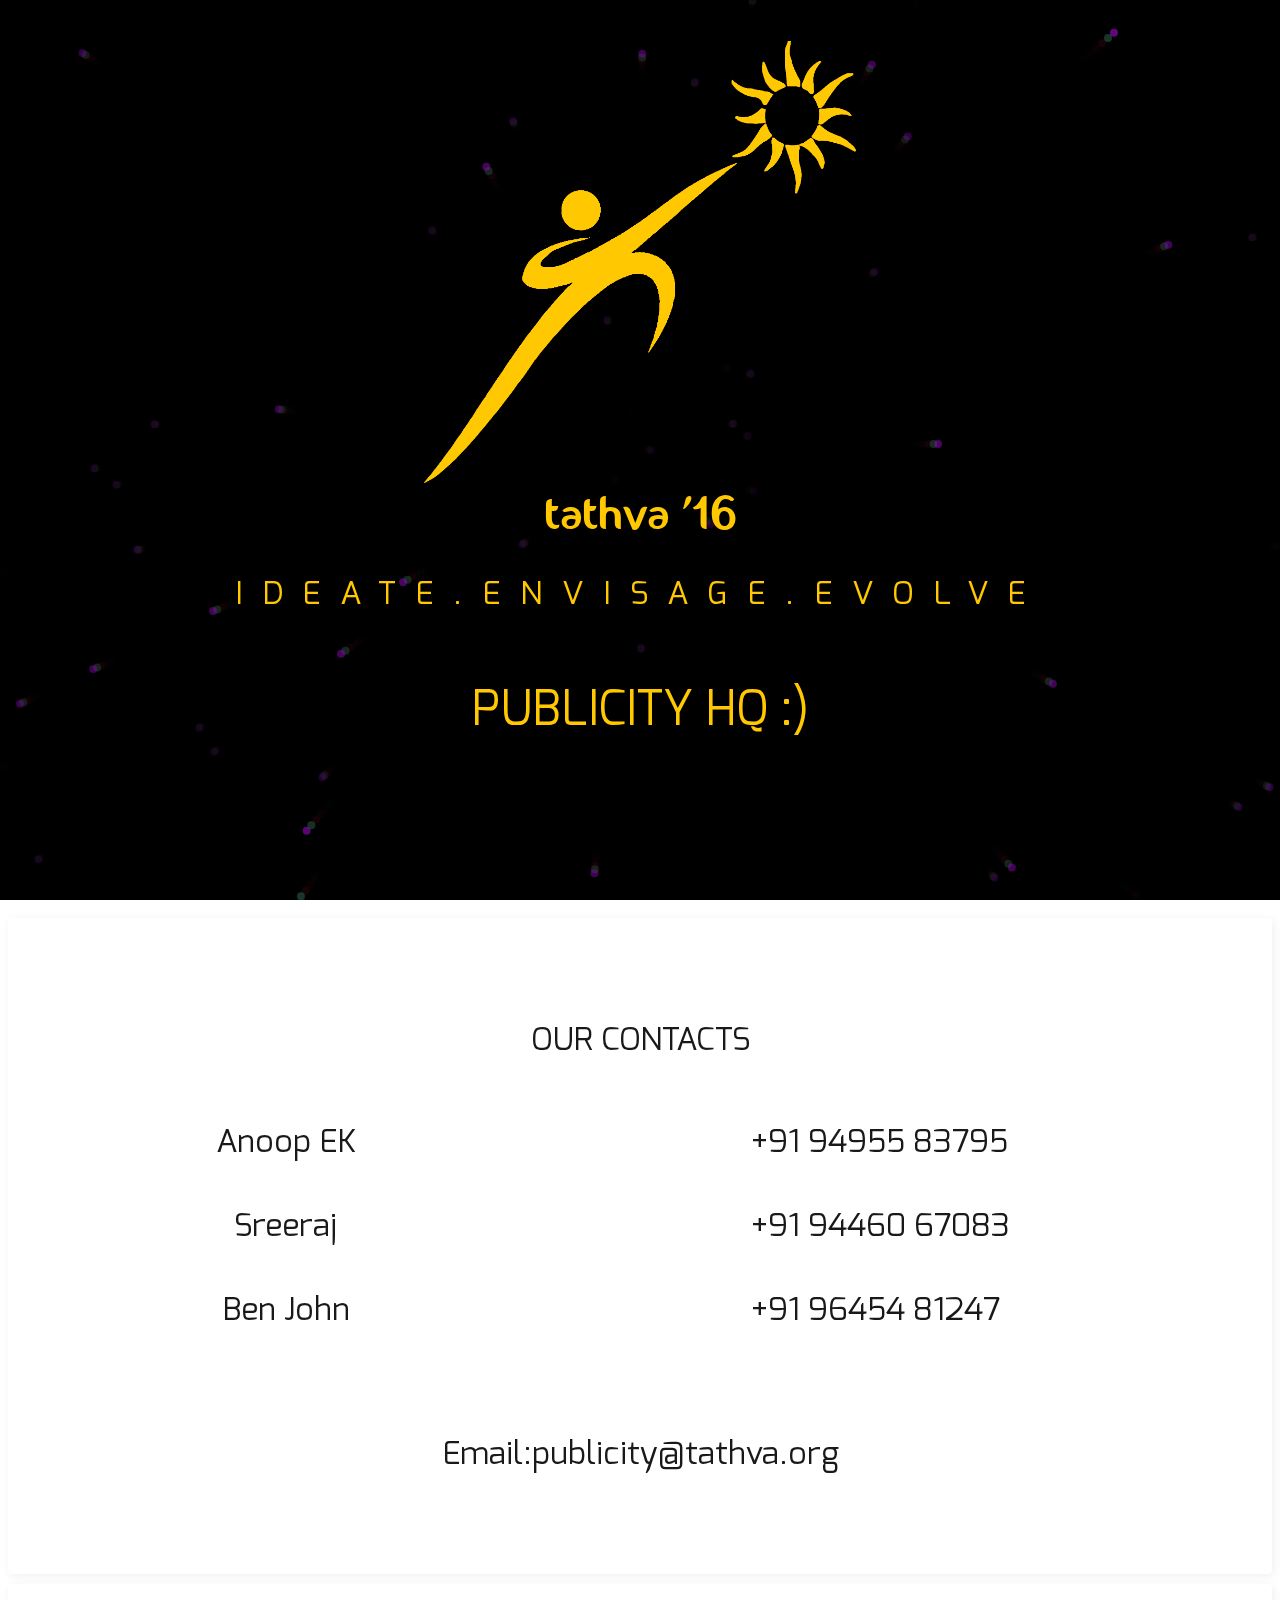
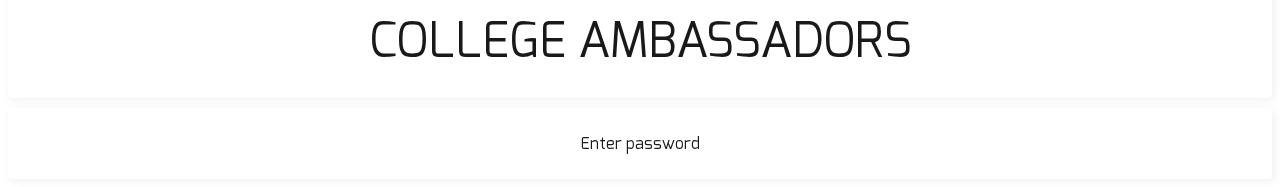
<file: CA_admin/index.html>
<html>
<head>
  <link rel="stylesheet" href="fonts/fonts.css">
  <link rel="stylesheet" href="css/style.css">
  <script src="js/jquery.js"></script>
  <script src="js/jquery.corner.js"></script>
  <script src="js/submission.js"></script>
  <script src="js/background.js"></script>
  <script src="js/positioning.js"></script>
  <title>Publicity HQ - Tathva '16</title>
</head>
<body>
  <div id="background_container">
      <canvas id="background"></canvas>
  </div>
  <div id='front_page'>
    <div id="front_block">
      <img src="images/tathva.png" id="tathva_man"><center>
      <div id="tathva_title">tathva '16</div>
      <div id="tathva_tagline">IDEATE.ENVISAGE.EVOLVE</div>
        <div id='sap_heading'>PUBLICITY HQ :)</div>
      <center>
    </div>
  </div>

  <div id="contacts" class="form_row">
    <div class="Heading" id="contacts_heading">OUR CONTACTS</div>
    <div id="contacts_space">
      <div id="names">
        <div>Anoop EK</div><br>
        <div>Sreeraj</div><br>
        <div>Ben John</div><br>
      </div>
      <div id="numbers">
        <div>+91 94955 83795</div><br>
        <div>+91 94460 67083</div><br>
        <div>+91 96454 81247</div><br>
      </div>
    </div>
    <div id='mail_id'>Email:publicity@tathva.org</div>
  </div>
  <div id='tc'>
    <div id="tc_contents" class="content">

    </div>
  </div>
  <div class="form_row Heading" id='ca_heading'>COLLEGE AMBASSADORS</div>
  <div id="contacts_list">
    <div class='form_row'><div class='.text_input' contenteditable="true" id='password'>Enter password</div></div>
  </div>
</body>
</html>
</file>
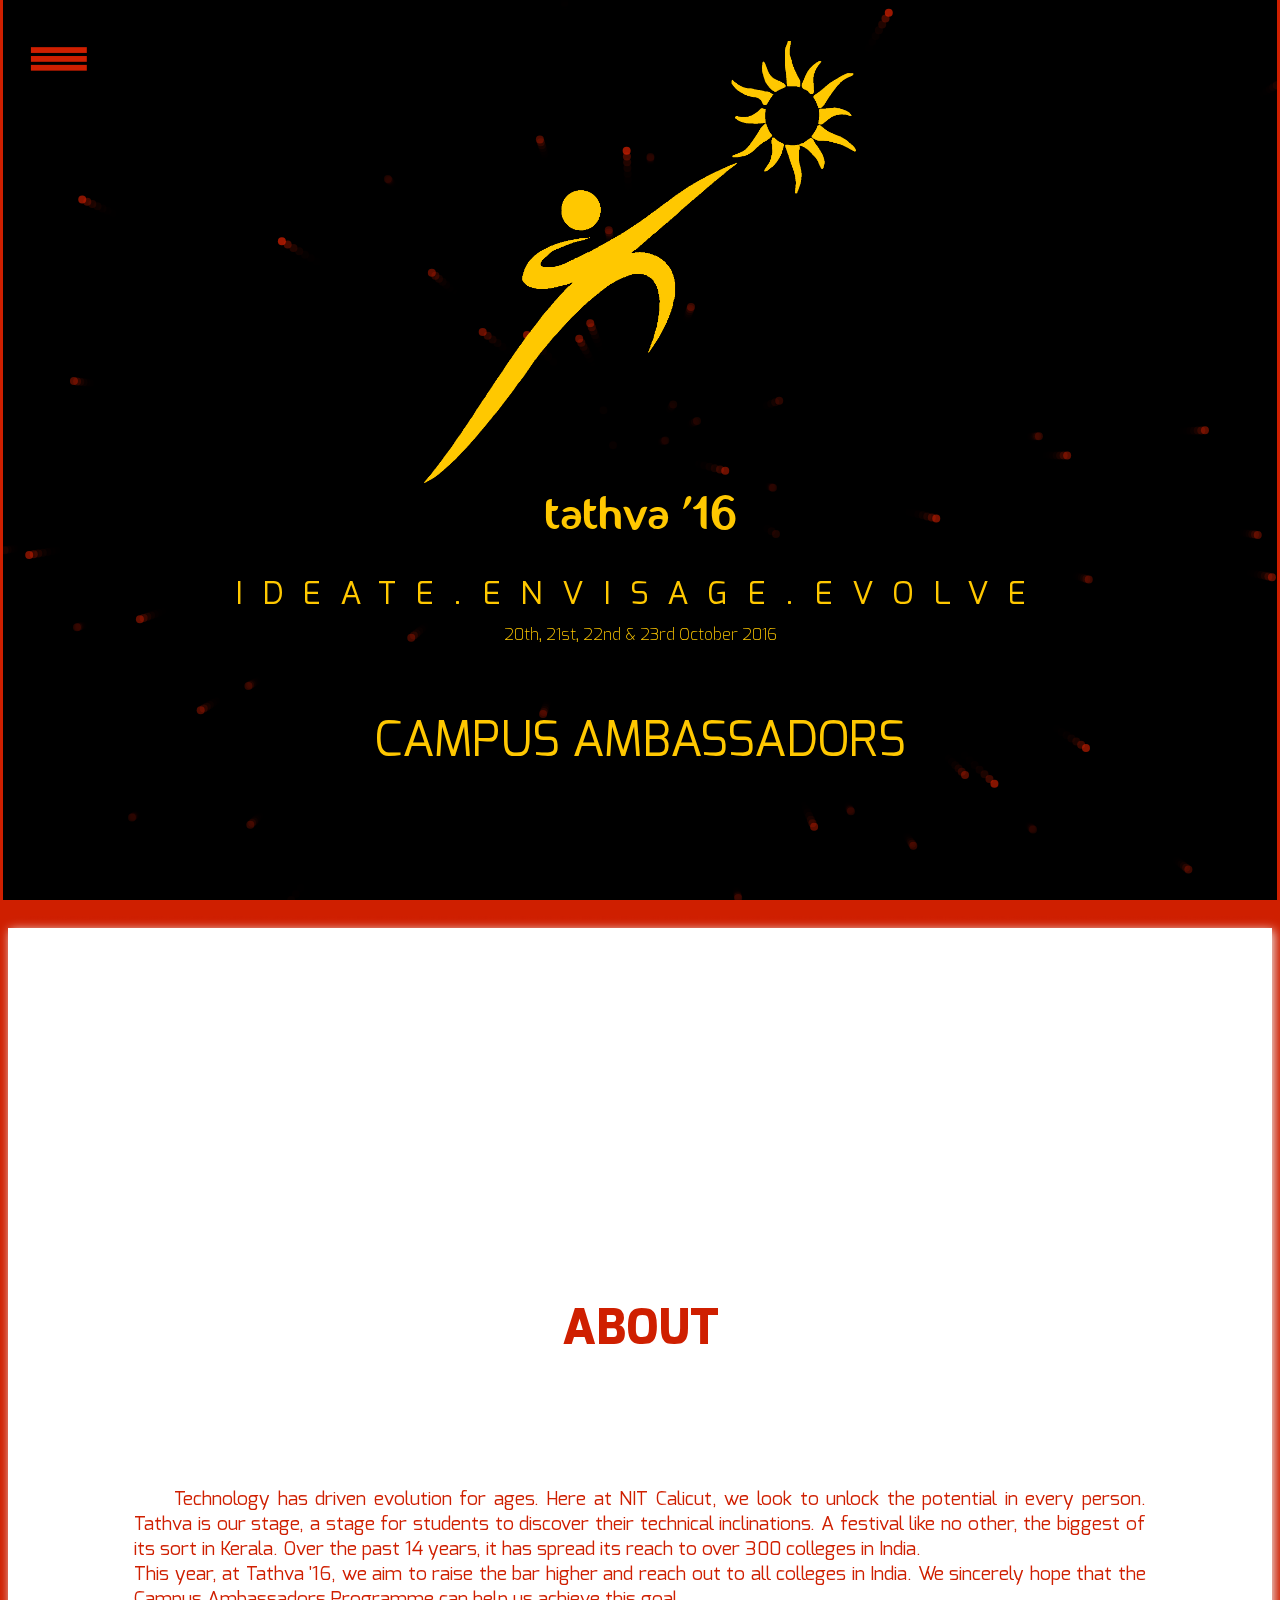
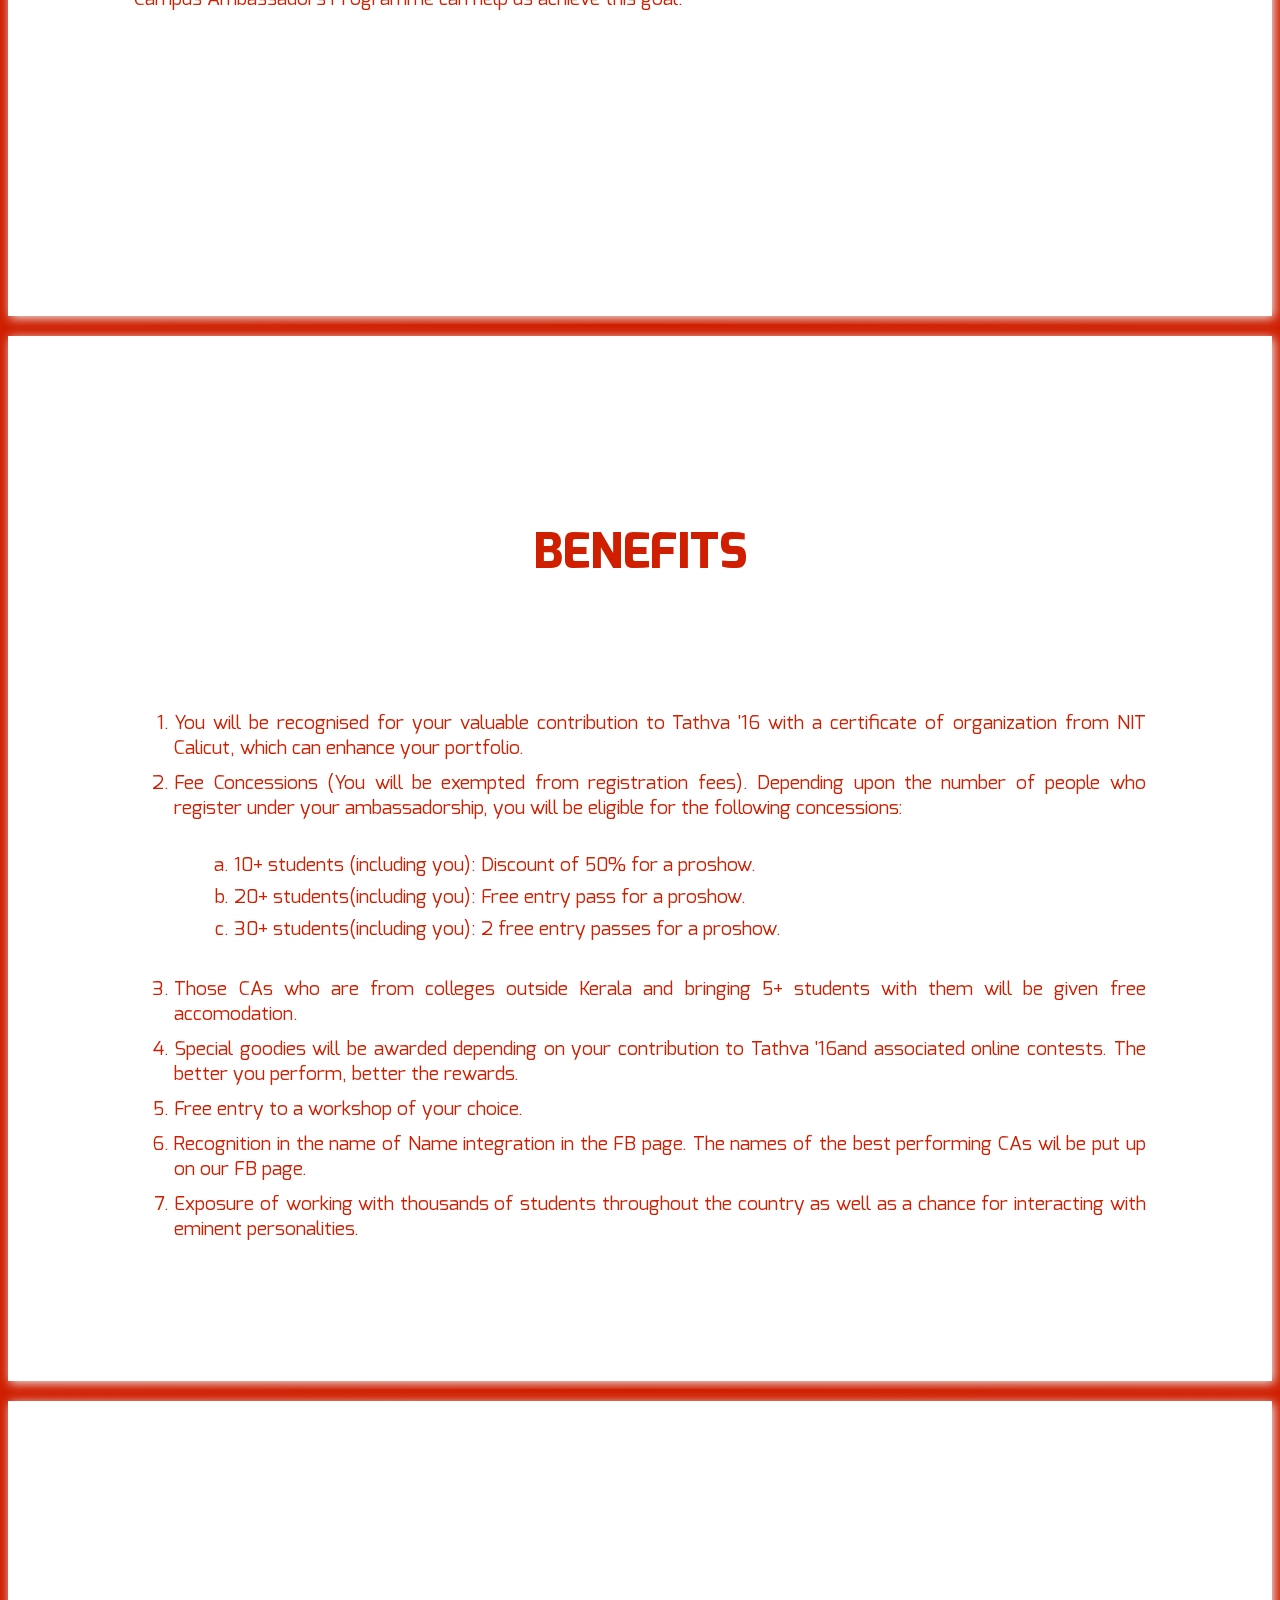
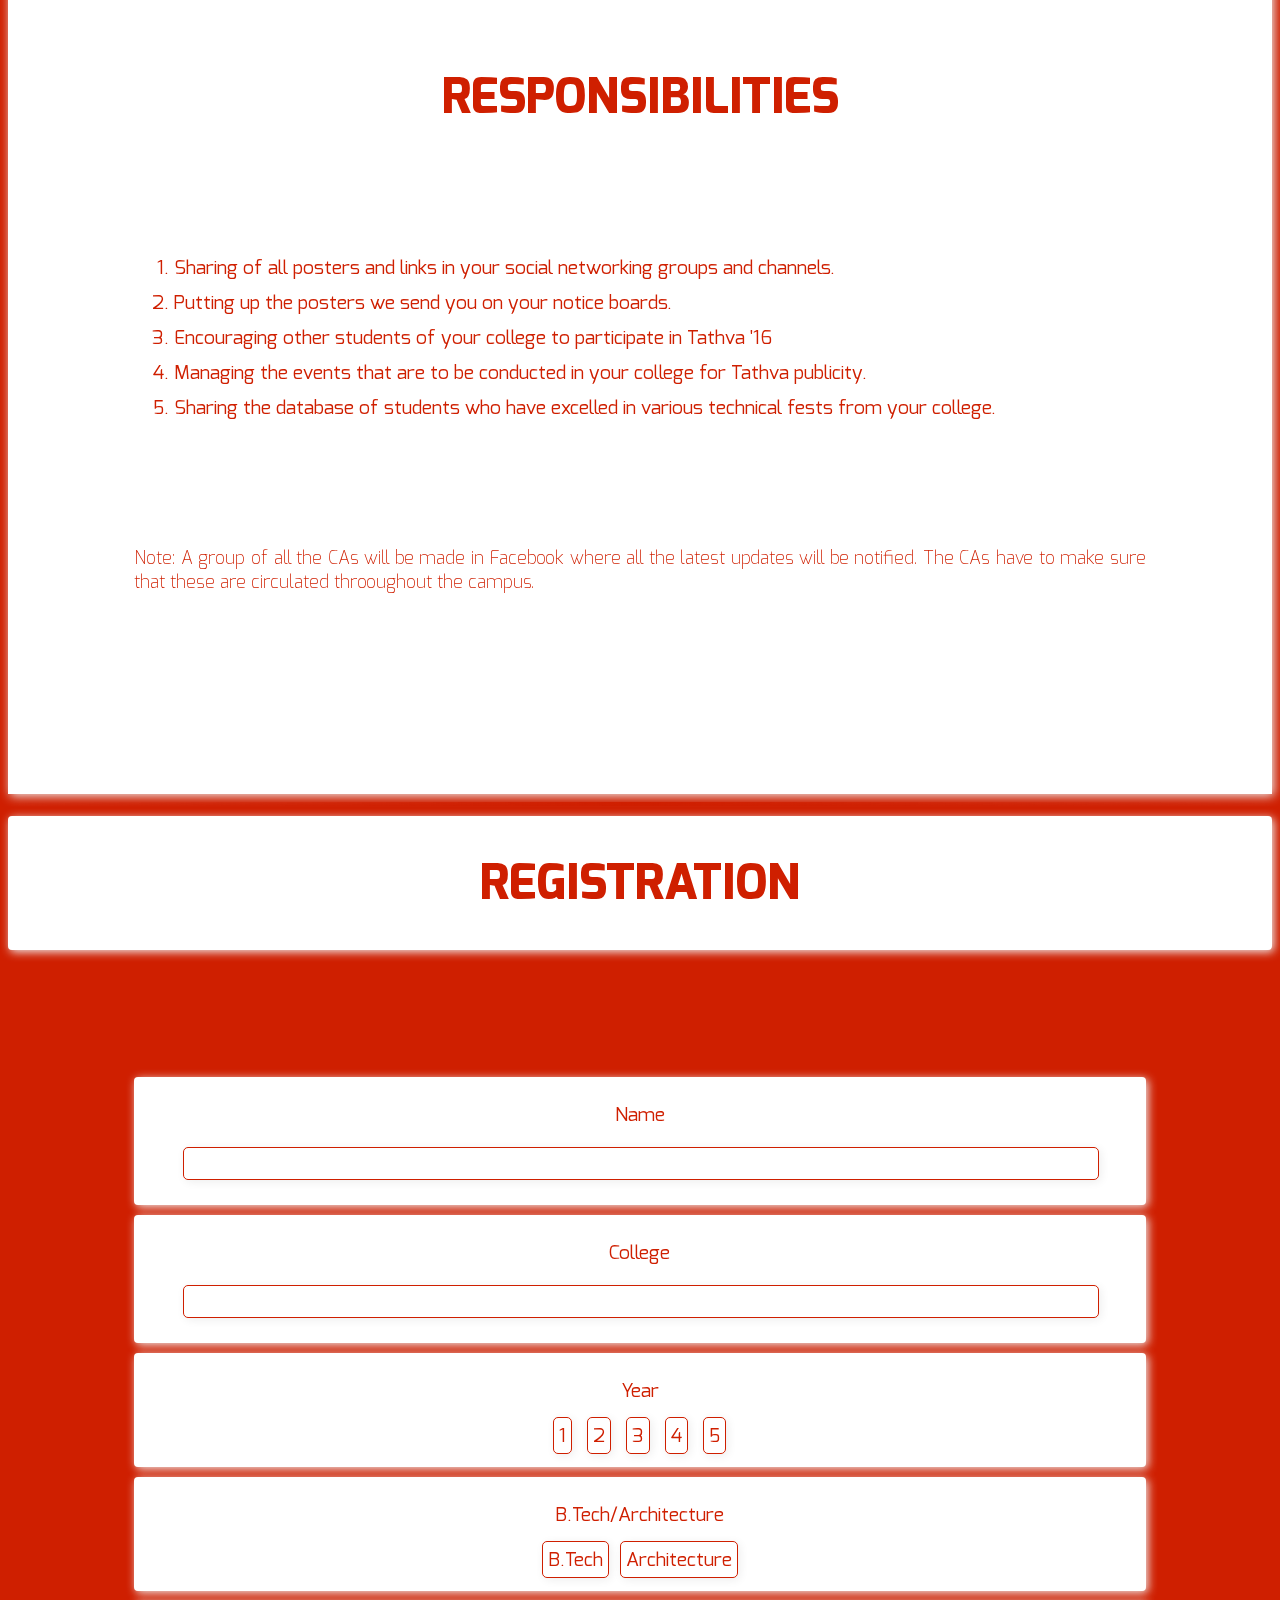
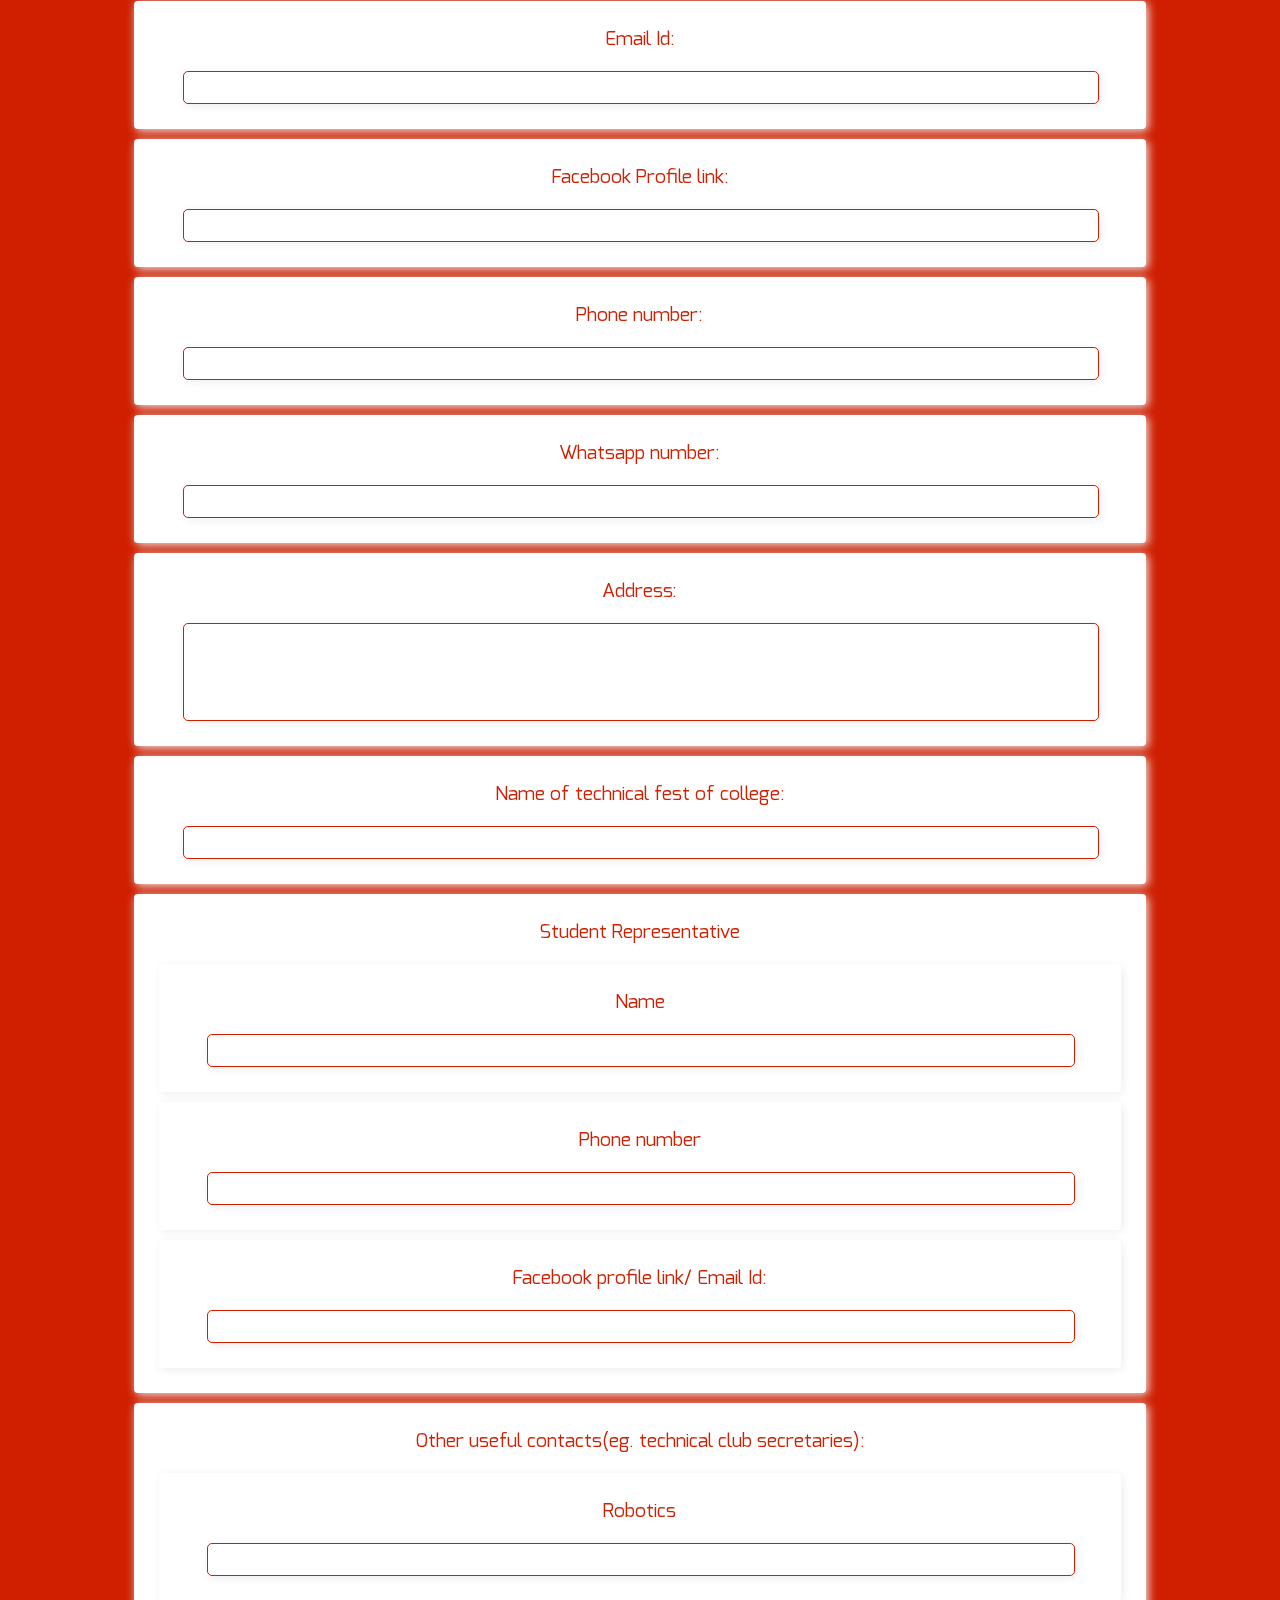
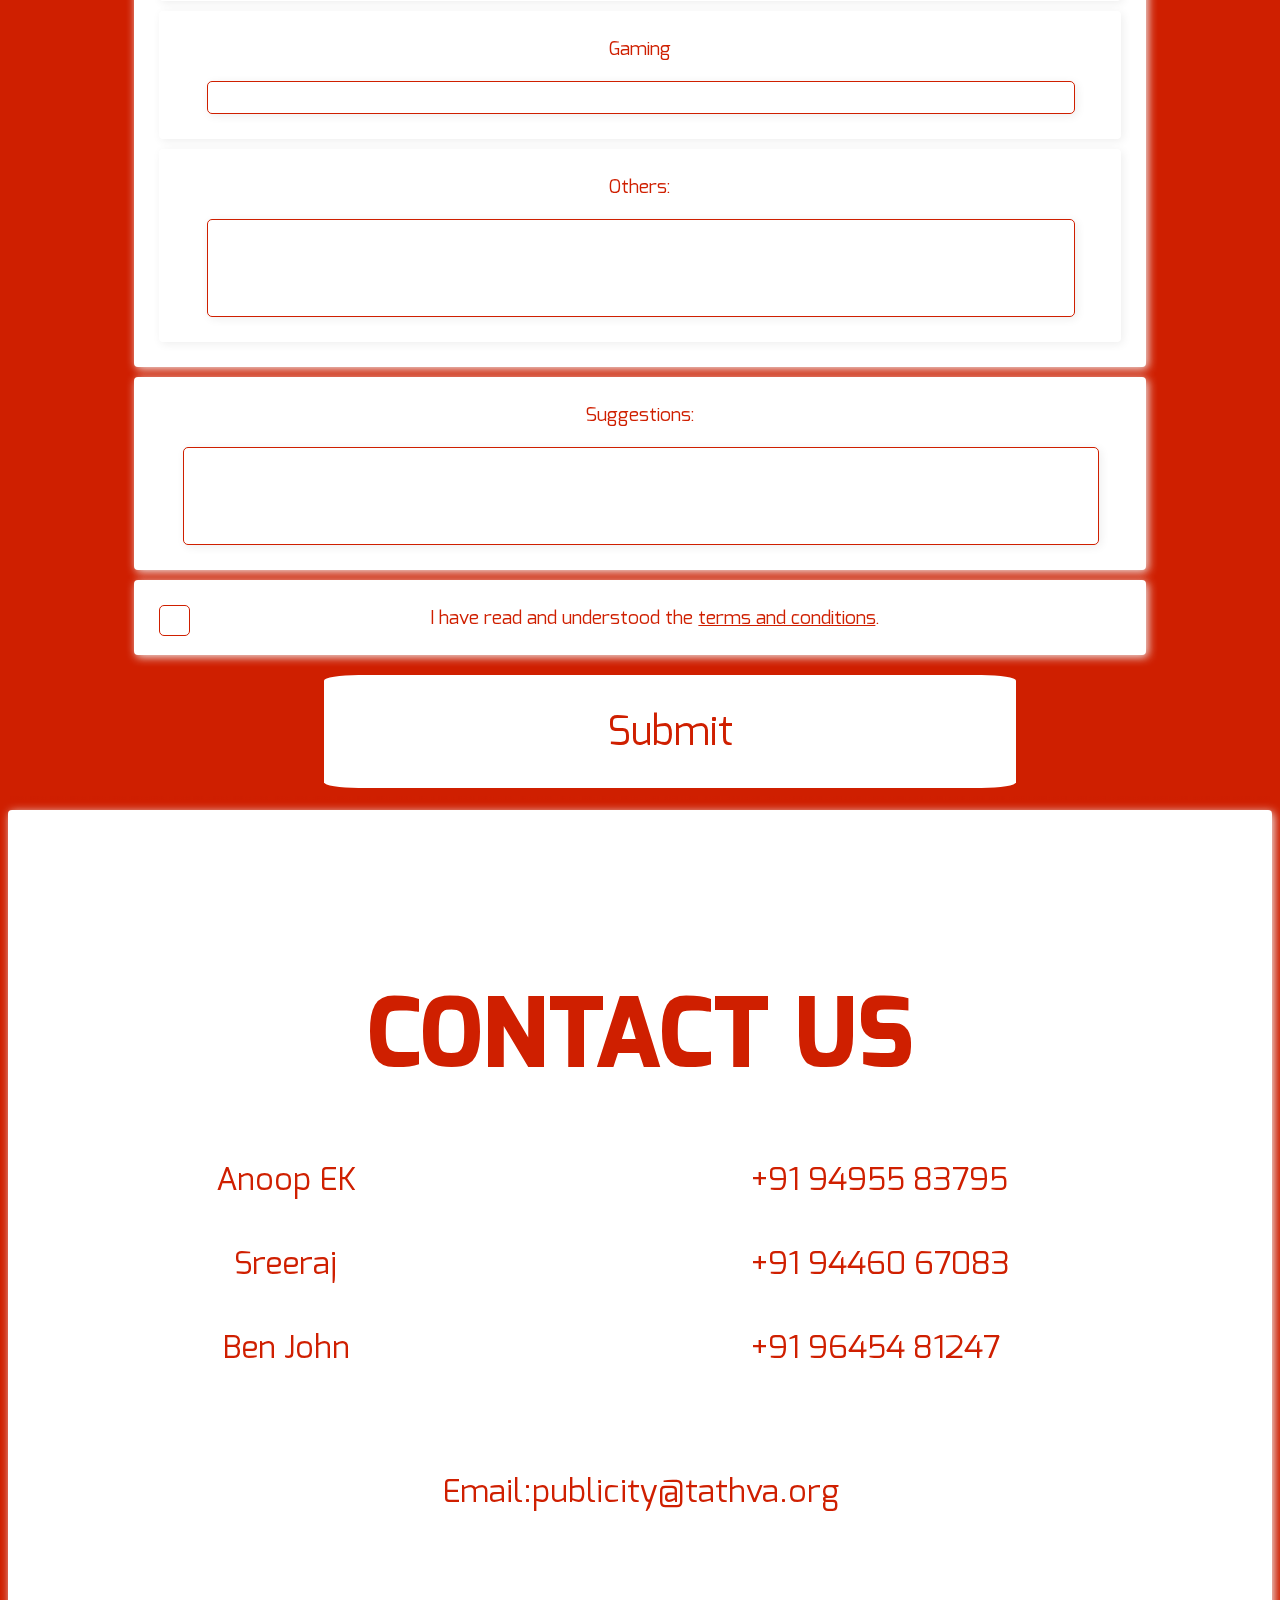
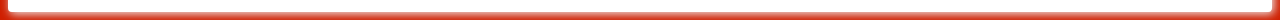
<file: CA_public/index.html>
<html>
<head>
  <link rel="stylesheet" href="fonts/fonts.css">
  <link rel="stylesheet" href="css/style.css">
  <script src="js/jquery.js"></script>
  <script src="js/jquery.corner.js"></script>
  <script src="js/submission.js"></script>
  <script src="js/background.js"></script>
  <script src="js/positioning.js"></script>
  <title>Campus Ambassadors - Tathva '16</title>
</head>
<body>
  <div id="background_container">
      <canvas id="background"></canvas>
  </div>
  <div id='front_page'>
    <div id="front_block">
      <img src="images/tathva.png" id="tathva_man"><center>
      <div id="tathva_title">tathva '16</div>
      <div id="tathva_tagline">IDEATE.ENVISAGE.EVOLVE</div>
      <div id="tathva_date">20th, 21st, 22nd & 23rd October 2016</div>
        <div id='sap_heading'>CAMPUS AMBASSADORS</div>
      <center>
    </div>
    <hr id='cutoff2'>
    <div id="about_block" class="block">
      <div id='about_heading' class="heading">ABOUT</div>
      <div id='about_content' class="content">
          Technology has driven evolution for ages. Here at NIT Calicut, we look to unlock the potential in every person. Tathva is our stage, a stage for students to discover their technical inclinations. A festival like no other, the biggest of its sort in Kerala. Over the past 14 years, it has spread its reach to over 300 colleges in India.
      <br>This year, at Tathva '16, we aim to raise the bar higher and reach out to all colleges in India. We sincerely hope that the Campus Ambassadors Programme can help us achieve this goal.</div>
    </div>
    <hr id='cutoff3'>
    <div id="benefits_block" class="block">
      <div id='benefits_heading' class="heading">BENEFITS</div>
      <div id='benefits_content' class="content">
        <ol>
          <li class="number_list">You will be recognised for your valuable contribution to Tathva '16 with a certificate of organization from NIT Calicut, which can enhance your portfolio.
    <br><li class="number_list"> Fee Concessions (You will be exempted from registration fees). Depending upon the number of people who register under your ambassadorship, you will be eligible for the following concessions:
        <ol>
    <br><li class="letter_list"> 10+ students (including you): Discount of 50% for a proshow.
    <br><li class="letter_list"> 20+ students(including you): Free entry pass for a proshow.
    <br><li class="letter_list"> 30+ students(including you): 2 free entry passes for a proshow.
        </ol>
    <br><li class="number_list"> Those CAs who are from colleges outside Kerala and bringing 5+ students with them will be given free accomodation.
    <br><li class="number_list">Special goodies will be awarded depending on your contribution to Tathva '16and associated online contests. The better you perform, better the rewards.
    <br><li class="number_list"> Free entry to a workshop of your choice.
    <br><li class="number_list"> Recognition in the name of Name integration in the FB page. The names of the best performing CAs wil be put up on our FB page.
    <br><li class="number_list"> Exposure of working with thousands of students throughout the country as well as a chance for interacting with eminent personalities.</div>
        </ol>
    </div>
    <hr id='cutoff4'>
    <div id="responsibilities_block" class="block">
      <div id='responsibilities_heading' class="heading">RESPONSIBILITIES</div>
      <div id='responsibilities_content' class="content">
        <ol>
      <li class="number_list"> Sharing of all posters and links in your social networking groups and channels.
  <br><li class="number_list"> Putting up the posters we send you on your notice boards.
  <br><li class="number_list"> Encouraging other students of your college to participate in Tathva '16
  <br><li class="number_list"> Managing the events that are to be conducted in your college for Tathva publicity.
  <br><li class="number_list"> Sharing the database of students who have excelled in various technical fests from your college.
        </ol>
      </div>
      <div id='responsibilities_note' class="content note">
        Note: A group of all the CAs will be made in Facebook where all the latest updates will be notified. The CAs have to make sure that these are circulated throoughout the campus.
      </div>
    </div>
    <hr id='cutoff5'>
  </div>
  <div id="join_form">
    <div class="form_row"><div id="registration_heading">REGISTRATION</div></div>
    <div class="content">
      <div class="form_row">
        <div class="label">Name</div>
        <div class="text_input" id="name" contenteditable="true"></div>
      </div>
      <div class="form_row">
        <div class="label">College</div>
        <div class="text_input" id="college" contenteditable="true"></div>
      </div>
      <div class="form_row">
        <div class="label">Year</div>
        <div class="option_input">
          <span class='option year_option' activated="0" id="year1">1</span>
          <span class='option year_option' activated="0" id="year2">2</span>
          <span class='option year_option' activated="0" id="year3">3</span>
          <span class='option year_option' activated="0" id="year4">4</span>
          <span class='option year_option' activated="0" id="year5">5</span>
        </div>
      </div>
      <div class="form_row">
        <div class="label">B.Tech/Architecture</div>
        <div class="option_input">
          <span class='option ba_option' activated="0" id="btech">B.Tech</span>
          <span class='option ba_option' activated="0" id="arch">Architecture</span>
        </div>
      </div>
      <div class="form_row">
        <div class="label">Email Id:</div>
        <div class="text_input" id="email" contenteditable="true"></div>
      </div>
      <div class="form_row">
        <div class="label">Facebook Profile link:</div>
        <div class="text_input" id="fb" contenteditable="true"></div>
      </div>
      <div class="form_row">
        <div class="label">Phone number:</div>
        <div class="text_input" id="phone" contenteditable="true"></div>
      </div>
      <div class="form_row">
        <div class="label">Whatsapp number:</div>
        <div class="text_input" id="whatsapp" contenteditable="true"></div>
      </div>
      <div class="form_row">
        <div class="label">Address:</div>
        <div class="long_input" id="address" contenteditable="true"></div>
      </div>
      <div class="form_row">
        <div class="label">Name of technical fest of college:</div>
        <div class="text_input" id="techfest" contenteditable="true"></div>
      </div>
      <div class="form_row">
        <div class="label">Student Representative</div>
        <div class="form_row">
          <div class="label">Name</div>
          <div class="text_input" id="rep_name" contenteditable="true"></div>
        </div>
        <div class="form_row">
          <div class="label">Phone number</div>
          <div class="text_input" id="rep_phone" contenteditable="true"></div>
        </div>
        <div class="form_row">
          <div class="label">Facebook profile link/ Email Id:</div>
          <div class="text_input" id="rep_link" contenteditable="true"></div>
        </div>
      </div>
      <div class="form_row">
        <div class="label">Other useful contacts(eg. technical club secretaries):</div>
        <div class="form_row">
          <div class="label">Robotics</div>
          <div class="text_input" id="contact_rob" contenteditable="true"></div>
        </div>
        <div class="form_row">
          <div class="label">Gaming</div>
          <div class="text_input" id="contact_game" contenteditable="true"></div>
        </div>
        <div class="form_row">
          <div class="label">Others:</div>
          <div class="long_input" id="contact_other" contenteditable="true"></div>
        </div>
      </div>
      <div class="form_row">
        <div class="label">Suggestions:</div>
        <div class="long_input" id="suggestions" contenteditable="true"></div>
      </div>
      <div class="form_row">
        <span class="label"><div id="tc_check"><div id="tc_ball"></div></div>I have read and understood the <span id="terms">terms and conditions</span>.</span>
      </div>
    </div>
    <div id="submit_trigger" onclick="submit()">Submit</div>
  </div>
  <hr id='cutoff6'>
  <div id="contacts" class="form_row">
    <div class="Heading" id="contacts_heading">CONTACT US</div>
    <div id="contacts_space">
      <div id="names">
        <div>Anoop EK</div><br>
        <div>Sreeraj</div><br>
        <div>Ben John</div><br>
      </div>
      <div id="numbers">
        <div>+91 94955 83795</div><br>
        <div>+91 94460 67083</div><br>
        <div>+91 96454 81247</div><br>
      </div>
    </div>
    <div id='mail_id'>Email:publicity@tathva.org</div>
  </div>
  <div id="top_bar">
    <span id='home' class='topbar_options'>Home</span>
    <span id='about' class='topbar_options'>About</span>
    <span id='benefits' class='topbar_options'>Benefits</span>
    <span id='responsibilities' class='topbar_options'>Responsibilities</span>
    <span id='form' class='topbar_options'>Form</span>
  </div>
  <div id='tc'>
    <svg id="close_tc" width="30px" height="30px" viewBox="0 0 550 550" version="1.1" >
        <g stroke="none" stroke-width="1" fill="none" fill-rule="evenodd">
            <g transform="translate(-19.000000, -19.000000)" fill="#FF0000">
                <path d="M293.869213,669 L307.5,669 L307.5,668.885825 C316.131107,661.457087 333.738426,294 333.738426,294 L293.869213,294 L254,294 C254,294 271.607319,661.457087 280.238426,668.885825 L280.238426,669 L293.869213,669 Z M293.869213,-81 L307.5,-81 L307.5,-80.8858245 C316.131107,-73.4570868 333.738426,294 333.738426,294 L293.869213,294 L254,294 C254,294 271.607319,-73.4570868 280.238426,-80.8858245 L280.238426,-81 L293.869213,-81 Z" id="Rectangle-1" transform="translate(293.869213, 294.000000) rotate(45.000000) translate(-293.869213, -294.000000) "></path>
                <path d="M293.869213,669 L307.5,669 L307.5,668.885825 C316.131107,661.457087 333.738426,294 333.738426,294 L293.869213,294 L254,294 C254,294 271.607319,661.457087 280.238426,668.885825 L280.238426,669 L293.869213,669 Z M293.869213,-81 L307.5,-81 L307.5,-80.8858245 C316.131107,-73.4570868 333.738426,294 333.738426,294 L293.869213,294 L254,294 C254,294 271.607319,-73.4570868 280.238426,-80.8858245 L280.238426,-81 L293.869213,-81 Z" id="Rectangle-1-Copy-2" transform="translate(293.869213, 294.000000) rotate(-45.000000) translate(-293.869213, -294.000000) "></path>
            </g>
        </g>
    </svg>
    <div id="tc_heading" class="heading">Terms and Conditions</div>
    <div id="tc_contents" class="content">
      <ol>
        <li class="number_list"> Tathva team will be sending event posters to the respective colleges. The CAs will have to put up the posters on the notice boards and have to send a picture of that.
        <li class="number_list"> The CAs will be notified about the posters and other details through mail. They have to share the posters and the links in the college whatsapp groups and in facebook and are required to send screenshots of the same.
        <li class="number_list"> In case of more than one CA from the same college, benefits can vary according to the number of participants brought by each CA.
        <li class="number_list"> The CAs have to show the posters they share in fb/whatsapp ,when they turn up for Tathva 16, to avail the benefits.
      </ol>
    </div>
  </div>

  <div id="dimmer"></div>
  <div id='menu_link'>
    <svg width="80px" height="80px" viewBox="0 0 623 534" onclick="show_menu()">
        <g>
            <rect class="menu_link_bars" fill="#D8D8D8" x="85" y="167" width="435.257812" height="45"></rect>
            <rect class="menu_link_bars" fill="#D8D8D8" x="85" y="236" width="435.257812" height="45"></rect>
            <rect class="menu_link_bars" fill="#D8D8D8" x="85" y="305" width="435.257812" height="45"></rect>
        </g>
    </svg>
  </div>
  <div id="sidebar" class="sidebar_out">
      <img id="tathva_sidebar" src="images/tathva_colorable.png" onclick="scrollTo(0,1);close_menu();">
      <div id="sidebar_about" onclick="scrollTo(0,$('#cutoff2').position().top);close_menu();">About</div><hr class="breaker_sidebar">
      <div id="sidebar_benefits" onclick="scrollTo(0,$('#cutoff3').position().top);close_menu();">Benefits</div><hr class="breaker_sidebar">
      <div id="sidebar_responsibilities" onclick="scrollTo(0,$('#cutoff4').position().top);close_menu();">Responsibilities</div><hr class="breaker_sidebar">
      <div id="sidebar_registration" onclick="scrollTo(0,$('#cutoff5').position().top);close_menu();">Registration</div><hr class="breaker_sidebar">
      <div id="sidebar_Contacts" onclick="scrollTo(0,$('#cutoff6').position().top);close_menu();">Contact Us</div><br>
  </div>

</body>
</html>
</file>
<file: CA_admin/fonts/fonts.css>
@font-face {
  font-family: 'Exo';
  font-style: normal;
  font-weight: 200;
  src: local('Exo ExtraLight'), local('Exo-ExtraLight'), url(thin.woff) format('woff');
}
@font-face {
  font-family: 'Exo';
  font-style: normal;
  font-weight: 400;
  src: local('Exo Regular'), local('Exo-Regular'), url(normal.woff) format('woff');
}
@font-face {
  font-family: 'Exo';
  font-style: bold;
  font-weight: 800;
  src: local('Exo ExtraBold'), local('Exo-ExtraBold'), url(bold.woff) format('woff');
}
@font-face {
  font-family: 'Tathva';
  font-style: normal;
  font-weight: 300;
  src: local('Exo Light Italic'), local('Exo-LightItalic'), url(tathva.ttf);
}
</file>
<file: CA_admin/css/style.css>
body{
  font-family: 'Exo',sans-serif;
  background-color: #fff;
}
#background_container{
  position: fixed;
  top:0%;
  left:0%;
  z-index: -1;
  width: 100%;
  height: 100%;
}
#front_block{
  text-align: center;
  height: 100%;
  color:#ffc800;
}
#tathva_man{
  height: 50%;
  margin-top: 2%;
}
#tathva_title{
  font-size: 3em;
  font-family: 'Tathva';
  font-weight:400;
}
#tathva_tagline{
  font-weight: 400;
  font-size: 2em;
  margin-top:30px;
  letter-spacing:20px;
}
#tathva_date{
  font-size: 1em;
  margin-top:10px;
  font-weight: 200;
}
#sap_heading{
  margin-top:5%;
  text-align: center;
  font-size: 3em;
  transition: all 0.5s;
}
hr{
  border-radius: 2px;
  border-style:outset;
  border-width: 1px;
  border-image: linear-gradient(to right, rgba(255,255,255, 0.75), rgba(255, 255, 255, 0), rgba(255,255,255, 0.75));
  height: 2px;
  background-image: linear-gradient(to right, rgba(255,255,255, 0.75), rgba(255, 255, 255, 0), rgba(255,255,255, 0.75));
}
#ca_heading{
  font-size: 3em;
}


.contact_row{
  width: 90%;
  margin-left: 5%;
  padding: 50px;
}
.contact_block{
  width: 300px;
  float: left;
  margin: 10;
}
.form_row{
  background-color: #fff;
  opacity: 0.9;
  text-align: center;
  padding: 25px;
  margin-top: 10px;
  border-radius: 4px;
  box-shadow: 2px 2px 10px #eee;
}
.label{
  margin-bottom: 20px;
}
.text_input{
border-width: 1px;
border-radius: 5px;
border-style: solid;
  width: 95%;
  margin-left: 2.5%;
  outline-style: none;
  box-shadow: 2px 2px 10px #eee;
  font-size: 1.2em;
  font-weight: 200;
}





#contacts{
  text-align: center;
  font-size: 2em;
}
#contacts_heading{
  margin-bottom:50px;
}
#names{
  margin: 10px;
  width: 40%;
  display: block;
  float: left;
}
#numbers{
  text-align: left;
  margin:10px;
  width: 40%;
  float: right;
}



#tc{
  border-color: #fff;
  background-color: #fff;
  margin-top: 20px;
  padding: 20px;
  width: 90%;
  margin-left: 5%;
  display: none;
}
</file>
<file: CA_public/fonts/fonts.css>
@font-face {
  font-family: 'Exo';
  font-style: normal;
  font-weight: 200;
  src: local('Exo ExtraLight'), local('Exo-ExtraLight'), url(thin.woff) format('woff');
}
@font-face {
  font-family: 'Exo';
  font-style: normal;
  font-weight: 400;
  src: local('Exo Regular'), local('Exo-Regular'), url(normal.woff) format('woff');
}
@font-face {
  font-family: 'Exo';
  font-style: bold;
  font-weight: 800;
  src: local('Exo ExtraBold'), local('Exo-ExtraBold'), url(bold.woff) format('woff');
}
@font-face {
  font-family: 'Tathva';
  font-style: normal;
  font-weight: 300;
  src: local('Exo Light Italic'), local('Exo-LightItalic'), url(tathva.ttf);
}
</file>
<file: CA_public/css/style.css>
body{
  font-family: 'Exo',sans-serif;
  background-color: #fff;
}
#background_container{
  position: fixed;
  top:0%;
  left:0.25%;
  z-index: -1;
  width: 99.5%;
  height: 100%;
}
#front_block{
  text-align: center;
  height: 100%;
  color:#ffc800;
}
#tathva_man{
  height: 50%;
  margin-top: 2%;
}
#tathva_title{
  font-size: 3em;
  font-family: 'Tathva';
  font-weight:400;
}
#tathva_tagline{
  font-weight: 400;
  font-size: 2em;
  margin-top:30px;
  letter-spacing:20px;
}
#tathva_date{
  font-size: 1em;
  margin-top:10px;
  font-weight: 200;
}
#sap_heading{
  margin-top:5%;
  text-align: center;
  font-size: 3em;
  transition: all 0.5s;
}


#about_content{
  text-indent: 40px;
}
hr{
  border-radius: 2px;
  border-style:outset;
  border-width: 1px;
  border-image: linear-gradient(to right, rgba(255,255,255, 0.75), rgba(255, 255, 255, 0), rgba(255,255,255, 0.75));
  height: 2px;
  background-image: linear-gradient(to right, rgba(255,255,255, 0.75), rgba(255, 255, 255, 0), rgba(255,255,255, 0.75));
}
.number_list{
  margin-top: 10px;
  list-style-type: decimal;
}
.letter_list{
  margin-top: 7px;
  list-style-type: lower-alpha;
  margin-left: 20px;

}
.block{
  vertical-align: middle;
  background-color: #fff;
  background-blend-mode:hard-light;
  opacity: 1;
  box-shadow: 2px 2px 10px #eee;
}
.heading{
  margin-top:5%;
  font-size: 3em;
  text-align: center;
font-weight: 800;
}
.content{
  margin-top:10%;
  text-align: justify;
  width: 80%;
  font-size: 1.2em;
  margin-left: 10%;
}
.note{
  font-size: 1.1em;
  font-weight: 200;
}
.form_row{
  background-color: #fff;
  text-align: center;
  padding: 25px;
  margin-top: 10px;
  border-radius: 4px;
  box-shadow: 2px 2px 10px #eee;
}
.label{
  margin-bottom: 20px;
}
.text_input{
border-width: 1px;
border-radius: 5px;
border-style: solid;
  width: 95%;
  margin-left: 2.5%;
  outline-style: none;
  box-shadow: 2px 2px 10px #eee;
  font-size: 1.2em;
  font-weight: 200;
}
.option_input{
  height:1em;
  text-align: center;
}
.option{
  padding: 5px;
  border-width: 1px;
  border-radius: 5px;
  border-style: solid;
  box-shadow: 2px 2px 10px #eee;
  transition: all 0.5s;
  background-color: #fff;
}
.option:hover{
  transform: scale(1.2,1.2);
}
.year_option{
  width:15%;
  margin: 5px;
}
.ba_option{
  margin: 3px;
  width:30%;
}
.terms_option{
  margin: 3px;
  margin-right: 10%;
  float: right;
}
.long_input{
  height: 5em;
  width: 95%;
  margin-left: 2.5%;
  outline-style: none;
  border-width: 1px;
  border-radius: 5px;
  border-style: solid;
  box-shadow: 2px 2px 10px #eee;
}
#terms{
  text-decoration: underline;
}
#registration_heading{
  padding: 10px;
  font-size: 3em;
  font-weight: 800;
}
#tc_check{
  float: left;
  border-width: 1px;
  border-radius: 5px;
  padding: 0.25em;
  border-style: solid;
}
#tc_ball{
  background-color: #fff;
  width: 1em;
  height: 1em;
  border-radius: 50%;
  transition-duration: 2s;
}
#submit_trigger{
  text-align: center;
  padding: 30px;
  background-color: #fff;
  font-size: 40px;
  margin-top: 20px;
  border-radius: 5%;
  width: 50%;
  margin-left: 25%;
}
#top_bar{
  text-align: center;
  width: 100%;
  background-color: #fff;
  box-shadow: 2px 2px 10px #000;
  height: 30px;
  position: fixed;
  top:0px;
  left:0px;opacity: 0.9;
}
.topbar_options{
    margin: 5%;
    padding: 8px;
    box-shadow: 2px 2px 10px #eee;
    font-size: 15px;
    transition: all 0.1s;
    background-color: #fff;
    vertical-align: middle;
}
.topbar_options:hover{
    transform: scale(1.2,1.2);
    border-style: solid;
    border-width: 1px;
    vertical-align:baseline;;
}
#tc{
  border-color: #c82;
  background-color: #ffc;
  position: fixed;
  top:0;
  display: none;
}
#close_tc{
  position: fixed;
  left: 10%;
}
#contacts{
  text-align: center;
  font-size: 2em;
}
#contacts_heading{
  margin-bottom:50px;
}
#names{
  margin: 10px;
  width: 40%;
  display: block;
  float: left;
}
#numbers{
  text-align: left;
  margin:10px;
  width: 40%;
  float: right;
}



@keyframes menu_in{
  0%{
    left:-40%;
  }
  25%{
    left:-20%;
  }
  100%{
    left:0%;
  }
}
@keyframes menu_out{
  0%{
    left:0%;
  }
  25%{
    left:-20%;
  }
  100%{
    left:-40%;
  }
}
.sidebar_out{
  animation: menu_out 0.5s both ease-out;
  left:100%;
}
.sidebar_in{
  animation: menu_in 0.5s both ease;
  left:75%;
}
.breaker_sidebar{
  border: none;
    height: 1px;
  width: 50%;
  margin-bottom: 20px;
  margin-top: 20px;
  color: currentColor;
}

#sidebar{
  position: fixed;
  height: 100%;
  width: 30%;
  background: #fff;
  opacity: 0.8;
  top: 0;
  z-index: 1001;
  text-align: center;
  font-weight: 200;
  font-size: 2em;
}
#tathva_sidebar{
  margin-bottom: 20px;
  margin-top: 10px;
  width: 60%;
}
#dimmer{
  position: fixed;
  top: 0;
  left: 0;
  height: 100%;
  width: 100%;
  background-color: #000;
  opacity:0.8;
  z-index: 500;
  display: none;
}
#menu_link{
  position: fixed;
  left: 20px;
  top:20px;
}
</file>
